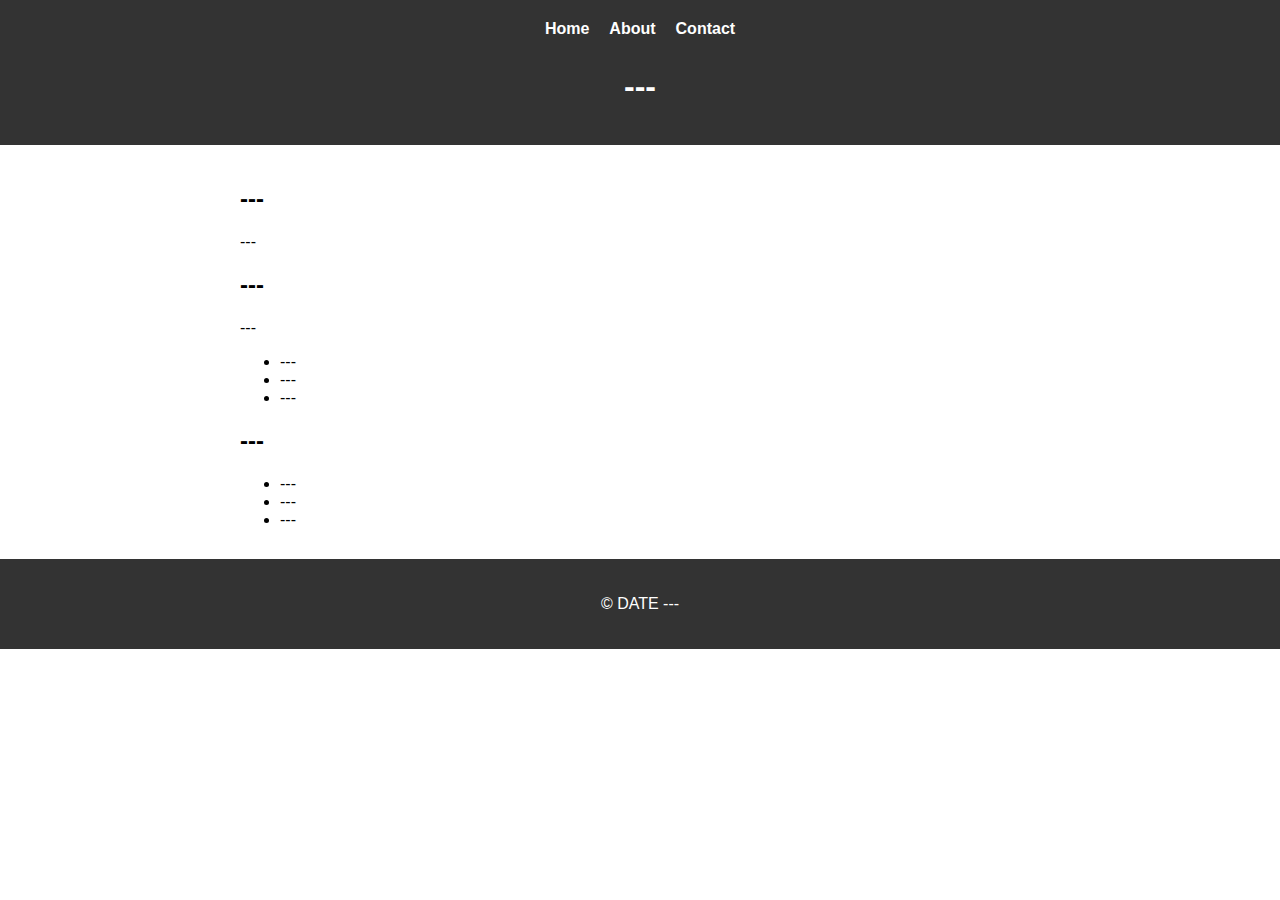
<file: index.html>
<!DOCTYPE html>
<html lang="en">
  <head>
    <meta charset="UTF-8">
    <title>YOUR WEBSITE - Home</title>
    <link rel="stylesheet" href="style.css">
  </head>
  <body>
    <header>
      <nav>
        <ul>
          <li><a href="index.html">Home</a></li>
          <li><a href="about.html">About</a></li>
          <li><a href="contact.html">Contact</a></li>
        </ul>
      </nav>
      <h1>---</h1>
    </header>

    <main>
      <h2>---</h2>
      <p>---</p>

      <h2>---</h2>
      <p>---</p>
      <ul>
        <li>---</li>
        <li>---</li>
        <li>---</li>
      </ul>

      <h2>---</h2>
      <ul>
        <li>---</li>
        <li>---</li>
        <li>---</li>
      </ul>
    </main>

    <footer>
      <p>&copy; DATE ---</p>
    </footer>
  </body>
</html>
</file>
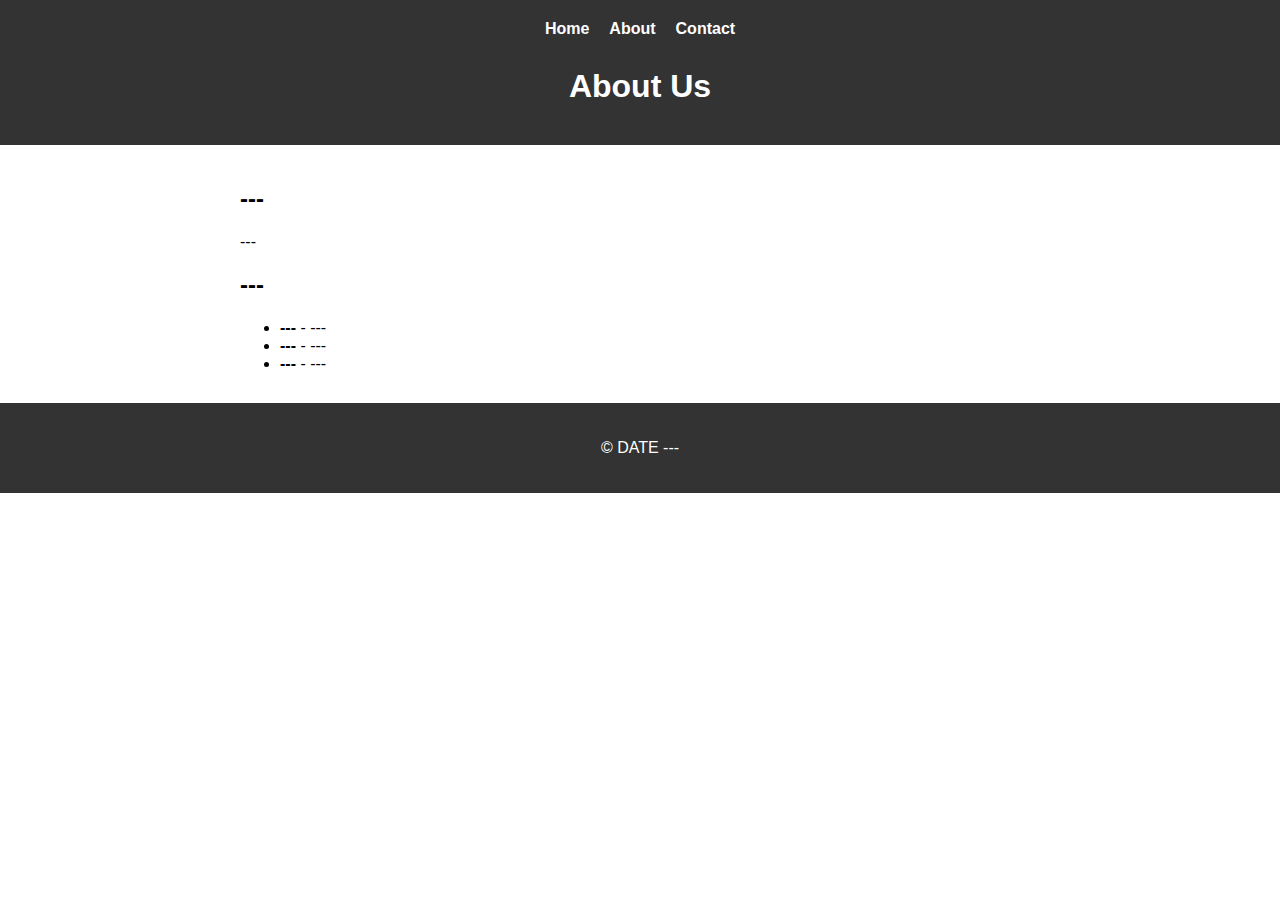
<file: about.html>
<!DOCTYPE html>
<html lang="en">
  <head>
    <meta charset="UTF-8">
    <title>YOUR WEBSITE - About</title>
    <link rel="stylesheet" href="style.css">
  </head>
  <body>
    <header>
      <nav>
        <ul>
          <li><a href="index.html">Home</a></li>
          <li><a href="about.html">About</a></li>
          <li><a href="contact.html">Contact</a></li>
        </ul>
      </nav>
      <h1>About Us</h1>
    </header>

    <main>
      <h2>---</h2>
      <p>---</p>

      <h2>---</h2>
      <ul>
        <li><strong>---</strong> - ---</li>
        <li><strong>---</strong> - ---</li>
        <li><strong>---</strong> - ---</li>

      </ul>
    </main>

    <footer>
      <p>&copy; DATE ---</p>
    </footer>
  </body>
</html>
</file>
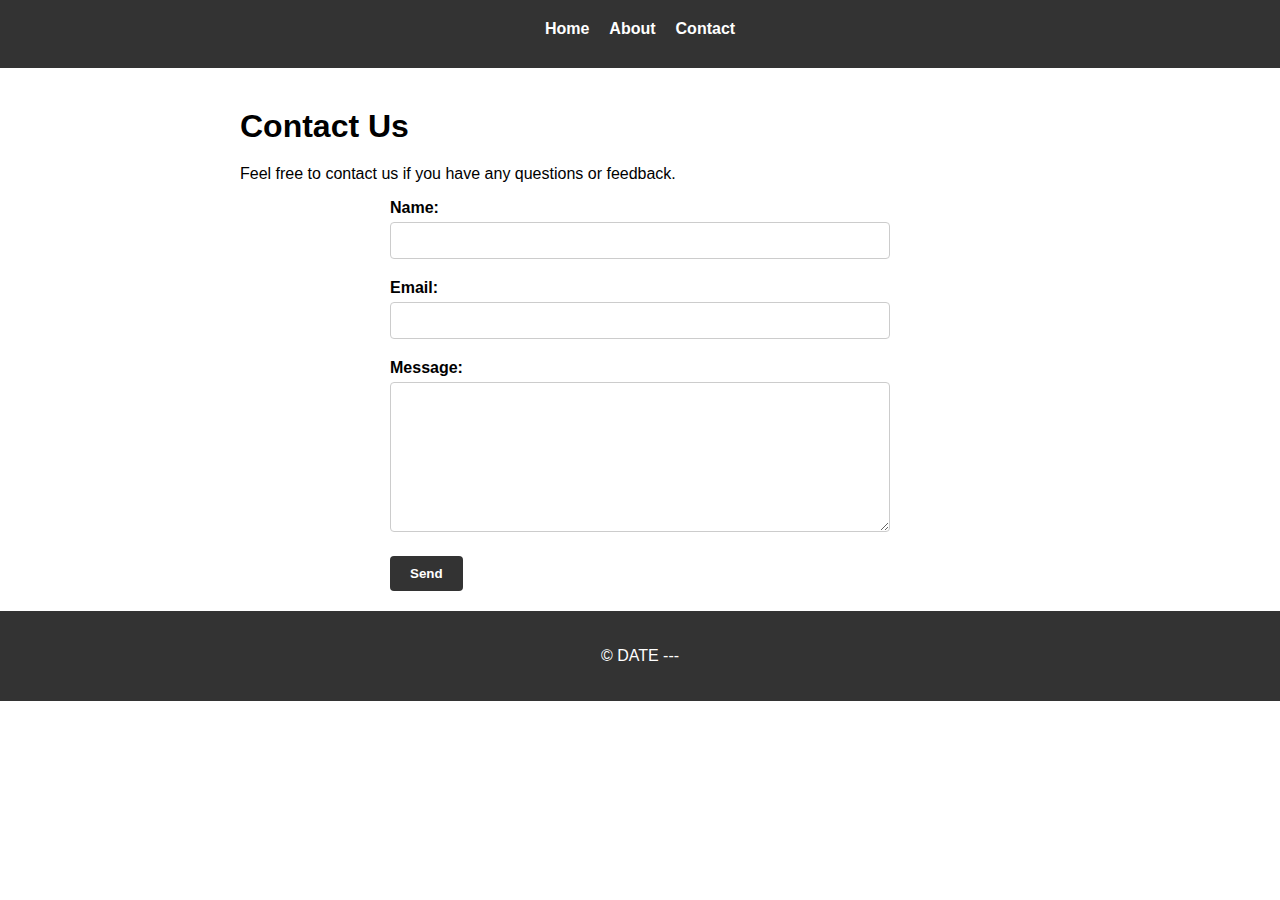
<file: contact.html>
<!DOCTYPE html>
<html>
  <head>
    <title>YOUR WEBSITE - Contact</title>
    <link rel="stylesheet" type="text/css" href="style.css">
  </head>

  <body>
    <header>
      <nav>
        <ul>
          <li><a href="index.html">Home</a></li>
          <li><a href="about.html">About</a></li>
          <li><a href="contact.html">Contact</a></li>
        </ul>
      </nav>
    </header>

    <main>
      <h1>Contact Us</h1>
      <p>Feel free to contact us if you have any questions or feedback.</p>

      <form action="send_message.php" method="post">
        <label for="name">Name:</label>
        <input type="text" id="name" name="name" required>

        <label for="email">Email:</label>
        <input type="email" id="email" name        ="email" required>

        <label for="message">Message:</label>
        <textarea id="message" name="message" required></textarea>

        <button type="submit">Send</button>
      </form>
    </main>

    <footer>
      <p>&copy; DATE ---</p>
    </footer>
  </body>
</html>
</file>
<file: style.css>
/* Global styles */
body {
  font-family: Arial, sans-serif;
  margin: 0;
  padding: 0;
}

header {
  background-color: #333;
  color: #fff;
  display: flex;
  flex-direction: column;
  justify-content: center;
  align-items: center;
  padding: 20px;
}

nav {
  display: flex;
  justify-content: center;
  margin-bottom: 10px;
}

nav ul {
  display: flex;
  list-style: none;
  margin: 0;
  padding: 0;
}

nav li {
  margin: 0 10px;
}

nav a {
  color: #fff;
  text-decoration: none;
  font-weight: bold;
}

nav a:hover {
  color: #ccc;
}

h1, h2 {
  margin: 20px 0;
}

main {
  max-width: 800px;
  margin: 0 auto;
  padding: 20px;
}

ul {
  margin: 10px 0;
}

footer {
  background-color: #333;
  color: #fff;
  text-align: center;
  padding: 20px;
}

/* Contact form styles */
form {
  max-width: 500px;
  margin: 0 auto;
}

label {
  display: block;
  margin-bottom: 5px;
  font-weight: bold;
}

input[type=text],
input[type=email],
textarea {
  width: 100%;
  padding: 10px;
  margin-bottom: 20px;
  border: 1px solid #ccc;
  border-radius: 4px;
  box-sizing: border-box;
}

textarea {
  height: 150px;
}

button {
  background-color: #333;
  color: #fff;
  border: none;
  border-radius: 4px;
  padding: 10px 20px;
  cursor: pointer;
  font-weight: bold;
  transition: background-color 0.3s;
}

button:hover {
  background-color: #ccc;
  color: #333;
}

/* Button layout styles */
.buttons {
  display: flex;
  justify-content: space-around;
  margin-top: 30px;
}

.buttons button {
  width: 45%;
}

/* Loading animation styles */
.loading {
  display: none;
  position: fixed;
  top: 0;
  left: 0;
  right: 0;
  bottom: 0;
  background-color: rgba(255, 255, 255, 0.5);
  z-index: 9999;
}

.loading__spinner {
  display: inline-block;
  position: absolute;
  top: 50%;
  left: 50%;
  transform: translate(-50%, -50%);
  border: 10px solid #f3f3f3;
  border-top: 10px solid #333;
  border-radius: 50%;
  width: 60px;
  height: 60px;
  animation: spin 2s linear infinite;
}

@keyframes spin {
  0% { transform: rotate(0deg); }
  100% { transform: rotate(360deg); }
}
.loading {
  display: flex;
  justify-content: center;
  align-items: center;
  height: 100vh;
}

.loading__spinner {
  width: 80px;
  height: 80px;
  border-radius: 50%;
  border: 8px solid #ccc;
  border-top-color: #007bff;
  animation: spin 1s ease-in-out infinite;
}

@keyframes spin {
  to {
    transform: rotate(360deg);
  }
}
</file>
